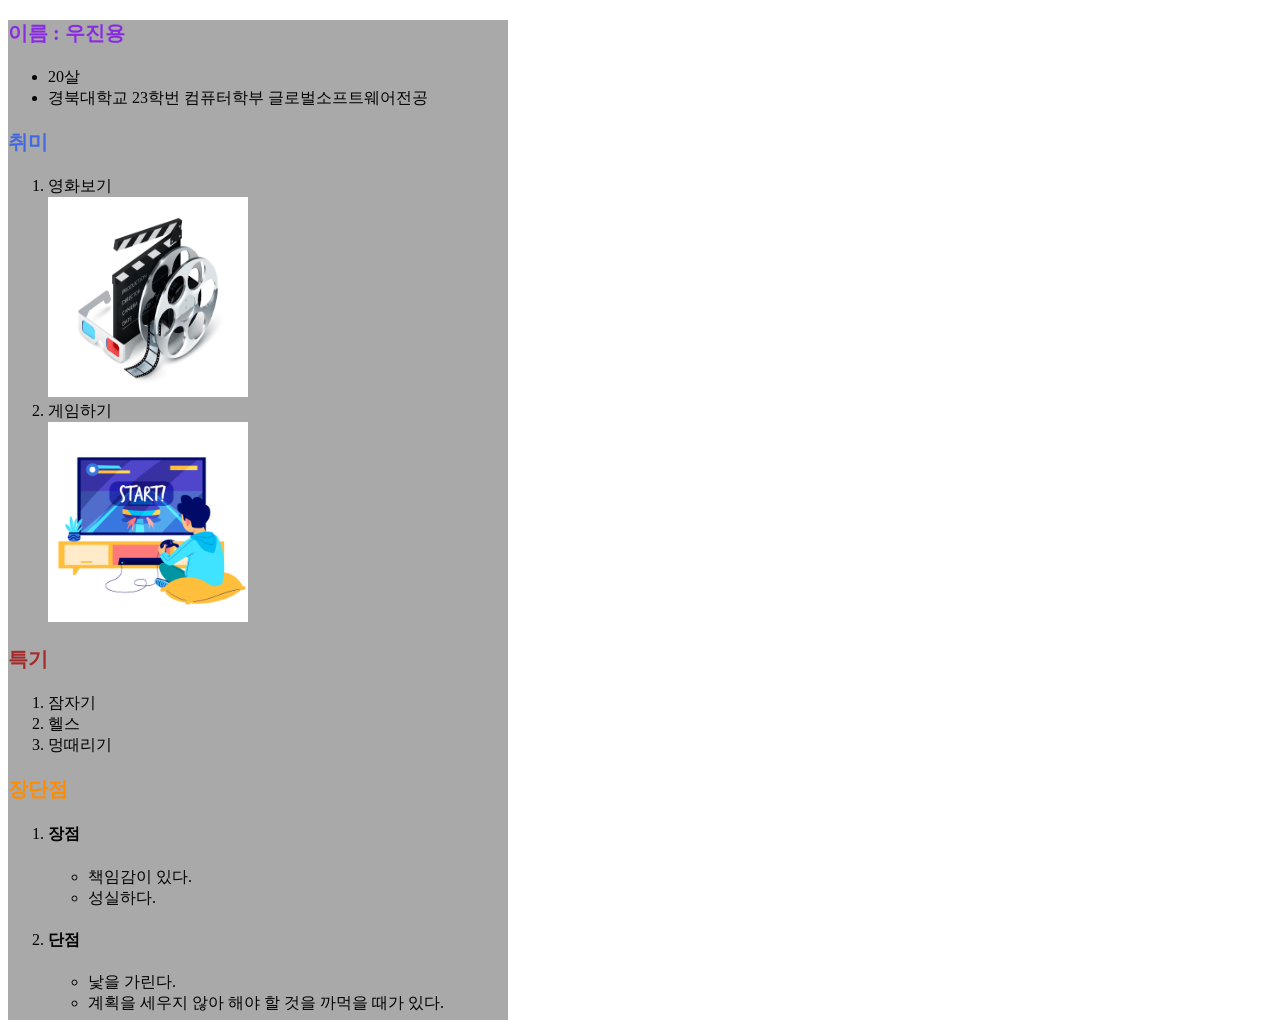
<file: index.html>
<!DOCTYPE html>
<html lang="en">
<head>
    <meta charset="UTF-8">
    <meta name="viewport" content="width=device-width, initial-scale=1.0">
    <title>hello</title>
    <link rel="stylesheet" href="style.css">
</head>
<body>
    <div class="background">
    <div>
        <h3><p id="name">이름 : 우진용</p></h3>
    </div>
    <div>
        <p>
            <ul>
                <li>20살<br/></li>
                <li>경북대학교 23학번 컴퓨터학부 글로벌소프트웨어전공</li>
            </ul>  
        </p>
    </div>
    <div>
        <h3><p class="hobby">취미</p></h3>
        <ol>
            <li>영화보기</li>
            <img src="12759.jpg" width="200" height="200">
            <li>게임하기</li>
            <img src="3796529.jpg" width="200" height="200">
        </ol>
    </div>
    <div>
        <h3><p class="speciality">특기</p></h3>
        <ol>
            <li>잠자기</li>
            <li>헬스</li>
            <li>멍때리기</li>
        </ol>
    </div>
    <div>
        <h3><p class="good">장단점</p></h3>
            <ol>
                <li><h4>장점</h4></li>
                <ul>
                    <li>책임감이 있다.</li>
                    <li>성실하다.</li>
                </ul>
                <li><h4>단점</h4></li>
                <ul>
                    <li>낯을 가린다.</li>
                    <li>계획을 세우지 않아 해야 할 것을 까먹을 때가 있다.</li>
                </ul>
            </ol>
    </div>
   </div>
</body>
</html>
</file>
<file: style.css>
#name {
    font-size: 20px;
    color: blueviolet;
}

.hobby {
    font-size: 20px;
    color: royalblue;
}

.speciality {
    font-size: 20px;
    color: brown;
}

.good {
    font-size: 20px;
    color: darkorange;
}

.background {
    width: 500px;
    height: 1000px;
    background-color: darkgrey;
}
</file>
